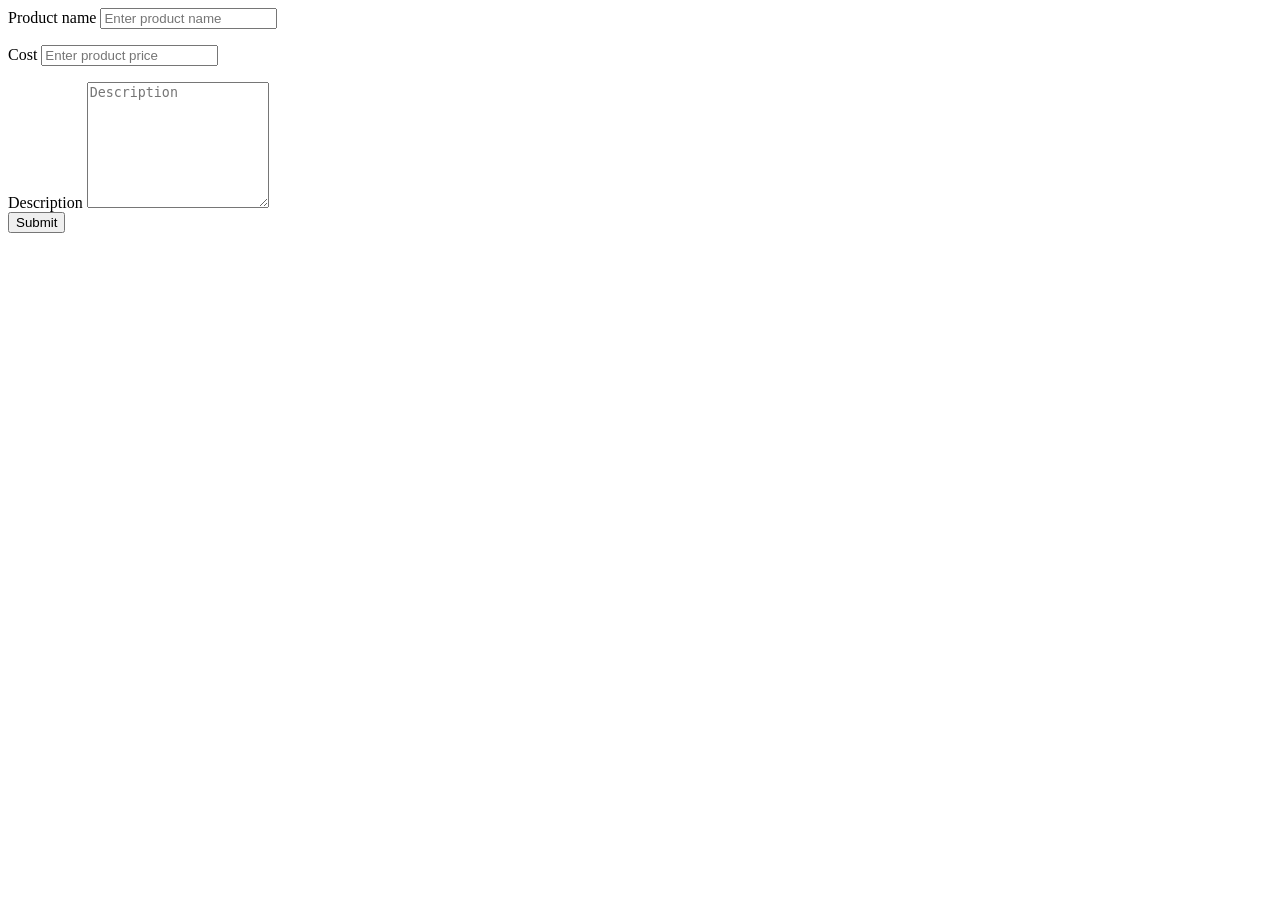
<file: mvc/src/main/resources/templates/product_form.html>
<!doctype html>
<html lang="en" xmlns:th="http://www.thymeleaf.org">
<head th:replace="fragments/common :: head('Edit product')"></head>
<body>
<div class="container">
    <header th:replace="fragments/common :: header"/>
    <nav th:replace="fragments/common :: navigation"></nav>
    <div class="row mb-3 mx-0 px-1">
        <div class="col-md-12 bg-light rounded border border-info shadow py-3">
            <form th:action="@{/product}" method="post" th:object="${product}">
                <input type="hidden" id="id" th:field="*{id}">
                <div class="form-group">
                    <label>Product name</label>
                    <input type="text" class="form-control" id="name" th:field="*{name}"
                           placeholder="Enter product name">
                    <p class="text-danger" th:if="${#fields.hasErrors('name')}" th:errors="*{name}"></p>
                </div>
                <div class="row">
                    <div class="form-group col">
                        <label>Cost</label>
                        <input type="text" class="form-control" id="price" th:field="*{price}"
                               placeholder="Enter product price">
                        <p class="text-danger" th:if="${#fields.hasErrors('price')}" th:errors="*{price}"></p>
                    </div>
                </div>
                <div class="form-group">
                    <label>Description</label>
                    <textarea class="form-control" id="description" th:field="*{description}"
                              placeholder="Description" rows="8"></textarea>
                </div>
                <button type="submit" class="btn btn-primary">Submit</button>
            </form>
        </div>
    </div>
</div>
</body>
<th:block th:insert="fragments/common :: end_scripts"></th:block>
</html>
</file>
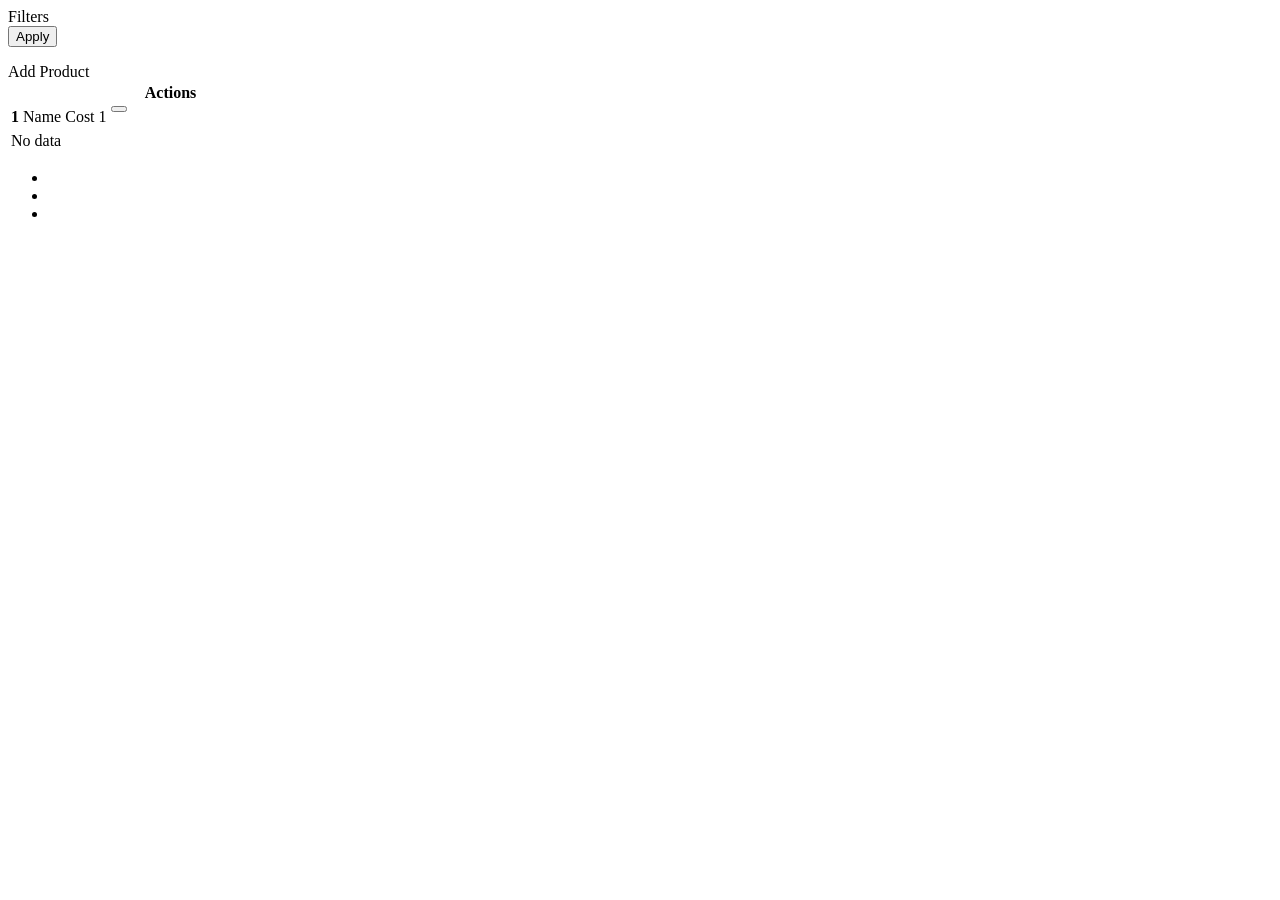
<file: mvc/src/main/resources/templates/products.html>
<!--<!doctype html>-->
<html lang="en" xmlns:th="http://www.thymeleaf.org">
<head th:replace="fragments/common :: head('Products')"></head>
<body>
<div class="container" style="min-width: 700px;">
    <div th:replace="fragments/common :: header"></div>
    <div th:replace="fragments/common :: navigation"></div>
    <div class="row mb-3 mx-0">

        <div class="col-lg-3 p-1 h-100 flex-column">
            <form class="form-group m-0" th:method="get" th:with="name_param=${param.productName},
                        minprice_param=${param.minPrice}, maxprice_param=${param.maxPrice}">
                <div class="bg-light rounded border border-info shadow">
                    <div class="card-header bg-info text-white">Filters</div>
                    <div class="p-2">
                        <div th:replace="fragments/table :: filter('productName', 'Name', ${name_param})"></div>
                        <div th:replace="fragments/table :: filter('minPrice', 'Min price', ${minprice_param})"></div>
                        <div th:replace="fragments/table :: filter('maxPrice', 'Max price', ${maxprice_param})"></div>
                        <button type="submit" class="btn btn-primary">Apply</button>
                    </div>
                </div>
            </form>
        </div>

        <div class="col-lg-9 p-1">
            <div class="bg-light rounded border border-info p-2 shadow">
                <a class="btn btn-primary mb-2" th:href="@{/product/new}">Add Product</a>
                <table class="table table-bordered mb-3">
                    <thead class="bg-info">
                    <tr>
                        <th th:replace="fragments/table :: header('Id', 'id')"></th>
                        <th th:replace="fragments/table :: header('Name', 'name')"></th>
                        <th th:replace="fragments/table :: header('Cost', 'price')"></th>
                        <th scope="col" class="text-white">Actions</th>
                    </tr>
                    </thead>
                    <tbody>
                    <tr th:if="${products.hasContent()}" th:each="product : ${products.content}">
                        <th scope="row" th:text="${product.id}">1</th>
                        <td th:text="${product.name}">Name</td>
                        <td th:text="${product.price}">Cost 1</td>
                        <td style="min-width: 120px;">
                            <a class="btn btn-success" th:href="@{product/{id}(id = ${product.id})}">
                                <i class="fas fa-edit"></i></a>
                            <form class="d-inline" th:method="delete" th:action="@{/product/{id}(id = ${product.id})}">
                                <button type="submit" class="btn btn-danger"><i class="far fa-trash-alt"></i></button>
                            </form>
                        </td>
                    </tr>
                    <tr th:unless="${products.hasContent()}">
                        <td colspan="4">No data</td>
                    </tr>
                    </tbody>
                </table>
                <div class="col-12" th:if="${products.hasContent()}">
                    <nav aria-label="...">
                        <ul class="pagination">
                            <li class="page-item"
                                th:classappend="${products.isFirst()} ? 'disabled'">
                                <a th:replace="fragments/table :: paging_page('Previous', ${products.number})"></a>
                            </li>

                            <li class="page-item"
                                th:each="num : ${#numbers.sequence(1, products.totalPages)}"
                                th:classappend="${num == products.number + 1} ? 'active'">
                                <a th:replace="fragments/table :: paging_page(${num}, ${num})"></a>
                            </li>

                            <li class="page-item"
                                th:classappend="${products.isLast()} ? 'disabled'">
                                <a th:replace="fragments/table :: paging_page('Next', ${products.number + 2})"></a>
                            </li>
                        </ul>
                    </nav>
                </div>
            </div>
        </div>
    </div>
</div>
</body>
<th:block th:insert="fragments/common :: end_scripts"></th:block>
</html>
</file>
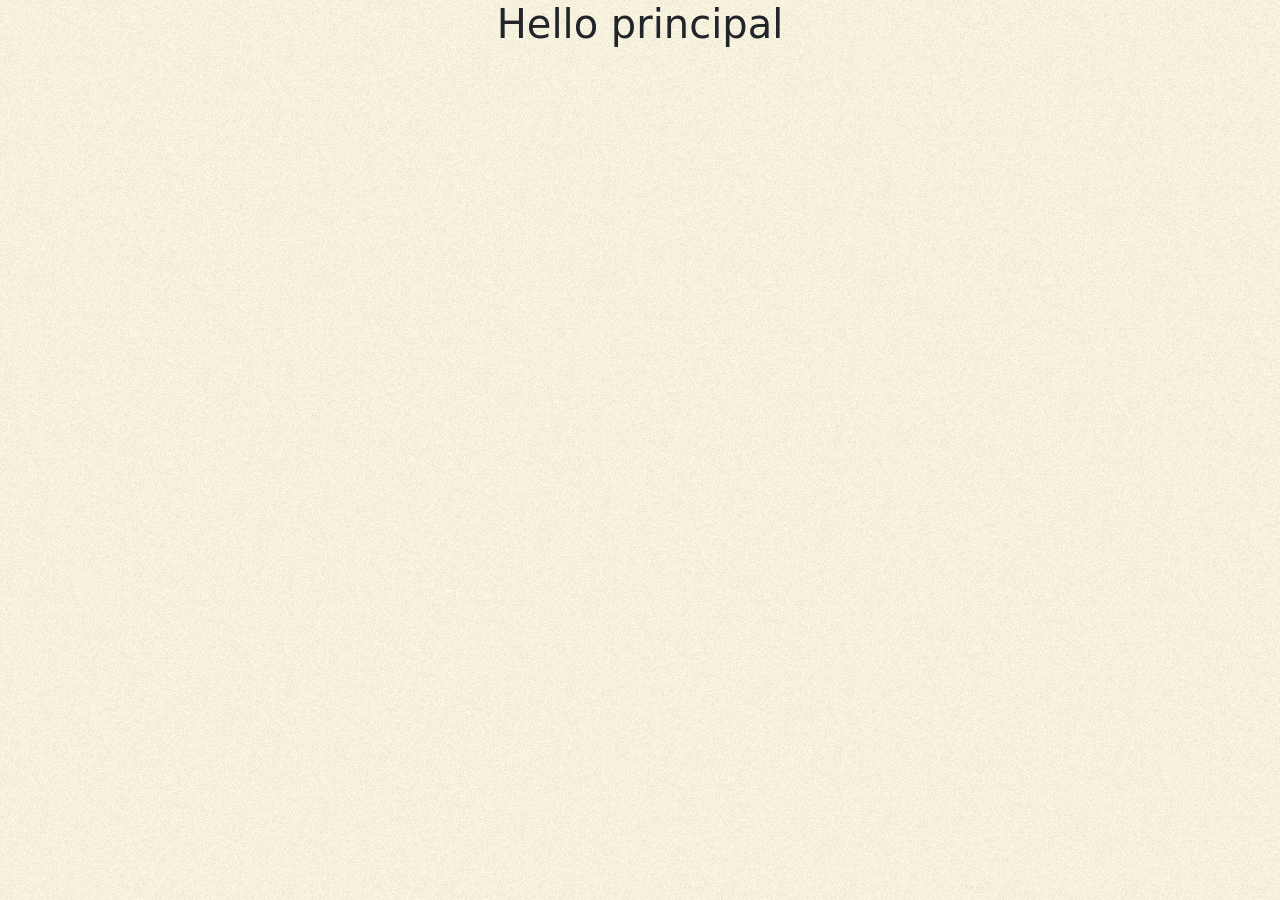
<file: web-server/src/main/resources/static/confidential.html>
<!DOCTYPE html>
<html lang="en">
<head>
    <meta charset="UTF-8">
    <link rel="stylesheet" href="./css/bootstrap.min.css"/>
    <link rel="stylesheet" href="./css/styles.css"/>
    <script src="./js/bootstrap.min.js"></script>
    <title>Title</title>
</head>
<body>
<h1 class="text-center">Hello principal</h1>
</body>
</html>
</file>
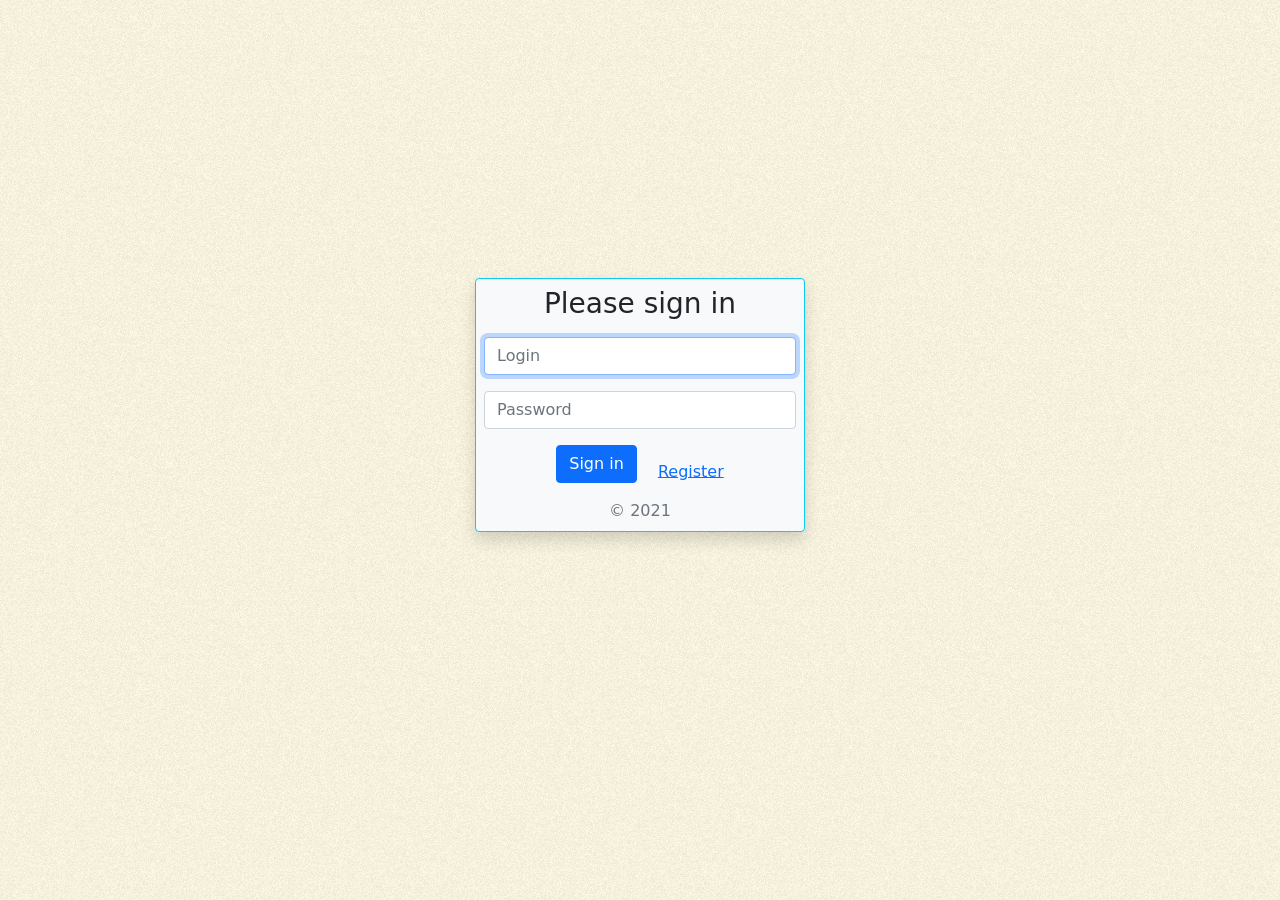
<file: web-server/src/main/resources/static/login.html>
<!DOCTYPE html>
<html lang="en">
<head>
    <meta charset="UTF-8">
    <link rel="stylesheet" href="./css/bootstrap.min.css"/>
    <link rel="stylesheet" href="./css/styles.css"/>
    <script src="./js/bootstrap.min.js"></script>
    <title>Login</title>
</head>
<body class="text-center">
<div class="row" style="height: 90vh;">
    <form class="p-2 text-center m-auto border border-info rounded shadow bg-light" style="width: 330px;"
    action="/login_processing" method="post">
        <h1 class="h3 mb-3 font-weight-normal">Please sign in</h1>
        <label for="username" class="sr-only" hidden>Login</label>
        <input type="text" id="username" name="username" class="form-control mb-3"
               placeholder="Login" required autofocus>
        <label for="password" class="sr-only" hidden>Password</label>
        <input type="password" id="password" name="password" class="form-control mb-3"
               placeholder="Password" required>
        <button class="btn btn-primary btn-block mb-3 me-3" type="submit">Sign in</button>
        <a href="/register">Register</a>
        <p class="text-muted mb-0">© 2021</p>
    </form>
</div>
</body>
</html>
</file>
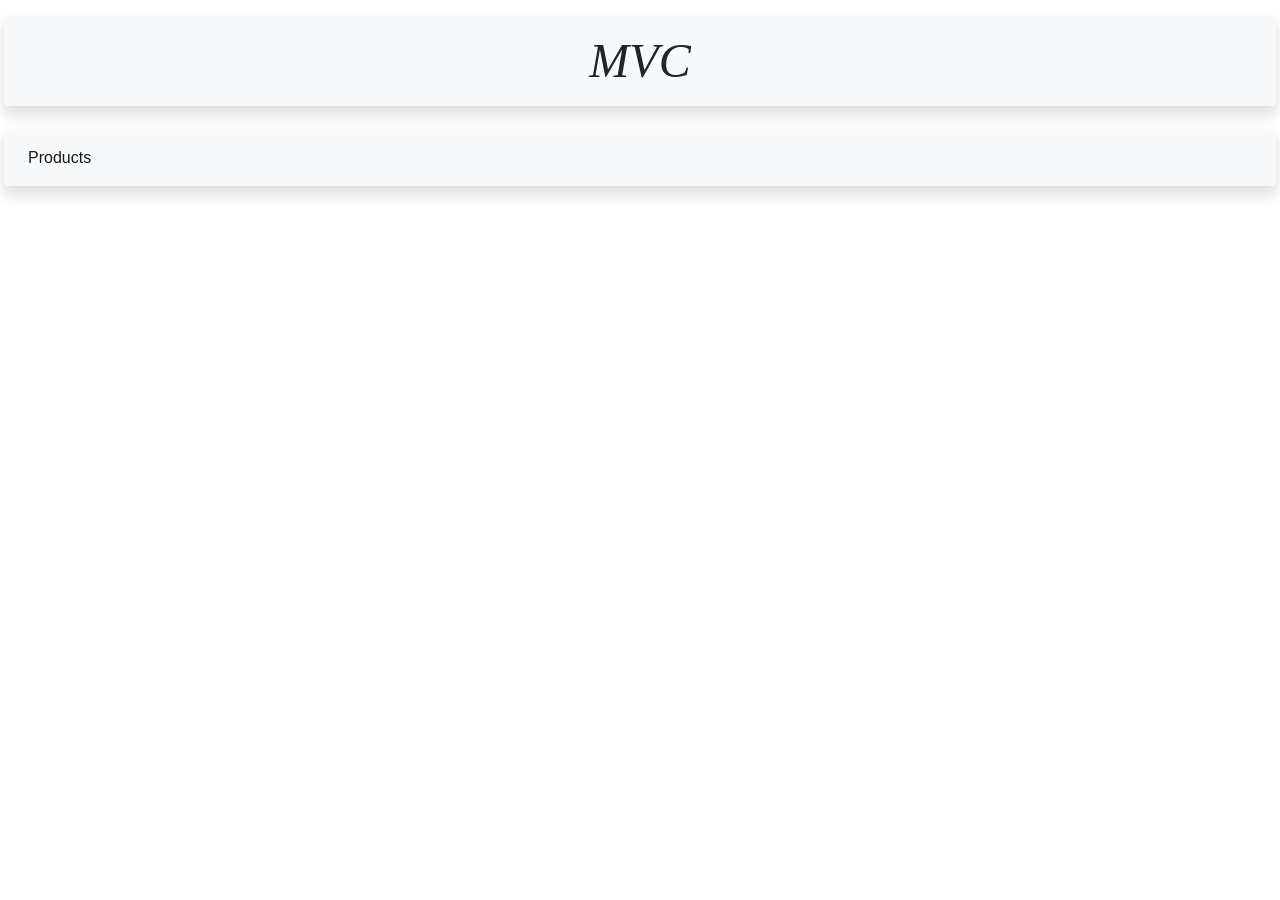
<file: mvc/src/main/resources/templates/fragments/common.html>
<html lang="en" xmlns:th="http://www.thymeleaf.org">

<head th:fragment="head(title)">
    <meta charset="utf-8">
    <meta name="viewport" content="width=device-width, initial-scale=1, shrink-to-fit=no">
    <link rel="stylesheet" href="https://stackpath.bootstrapcdn.com/bootstrap/4.3.1/css/bootstrap.min.css"
          integrity="sha384-ggOyR0iXCbMQv3Xipma34MD+dH/1fQ784/j6cY/iJTQUOhcWr7x9JvoRxT2MZw1T" crossorigin="anonymous">
    <link rel="stylesheet" href="https://use.fontawesome.com/releases/v5.3.1/css/all.css"/>
    <title>[[${title}]]</title>
    <link rel="icon" th:href="@{/images/favicon.ico}" type="image/x-icon"/>
    <link rel="stylesheet" th:href="@{/css/styles.css}"/>
</head>

<div th:fragment="header" class="row my-3 mx-0 px-1">
    <h1 class="col rounded bg-light shadow text-center py-3"
            style="font-family: 'Arial Black', serif; font-size: 3em; font-style: italic;">MVC
    </h1>
</div>

<div th:fragment="navigation" class="row mb-3 mx-0 px-1">
    <nav th:fragment="navigation" class="navbar navbar-expand-lg navbar-light bg-light rounded shadow py-0 col">
        <button class="navbar-toggler my-2" type="button" data-toggle="collapse" data-target="#navbarSupportedContent"
                aria-controls="navbarSupportedContent" aria-expanded="false" aria-label="Toggle navigation">
            <span class="navbar-toggler-icon"></span>
        </button>

        <div class="collapse navbar-collapse" id="navbarSupportedContent">
            <ul class="navbar-nav mr-auto">
                <li class="nav-item active">
                    <a class="nav-link py-3" th:href="@{/product}">Products</a>
                </li>
            </ul>
        </div>
    </nav>
</div>

<th:block th:fragment="end_scripts">
    <script src="https://code.jquery.com/jquery-3.3.1.slim.min.js"
            integrity="sha384-q8i/X+965DzO0rT7abK41JStQIAqVgRVzpbzo5smXKp4YfRvH+8abtTE1Pi6jizo"
            crossorigin="anonymous"></script>
    <script src="https://cdnjs.cloudflare.com/ajax/libs/popper.js/1.14.7/umd/popper.min.js"
            integrity="sha384-UO2eT0CpHqdSJQ6hJty5KVphtPhzWj9WO1clHTMGa3JDZwrnQq4sF86dIHNDz0W1"
            crossorigin="anonymous"></script>
    <script src="https://stackpath.bootstrapcdn.com/bootstrap/4.3.1/js/bootstrap.min.js"
            integrity="sha384-JjSmVgyd0p3pXB1rRibZUAYoIIy6OrQ6VrjIEaFf/nJGzIxFDsf4x0xIM+B07jRM"
            crossorigin="anonymous"></script>
</th:block>
</html>
</file>
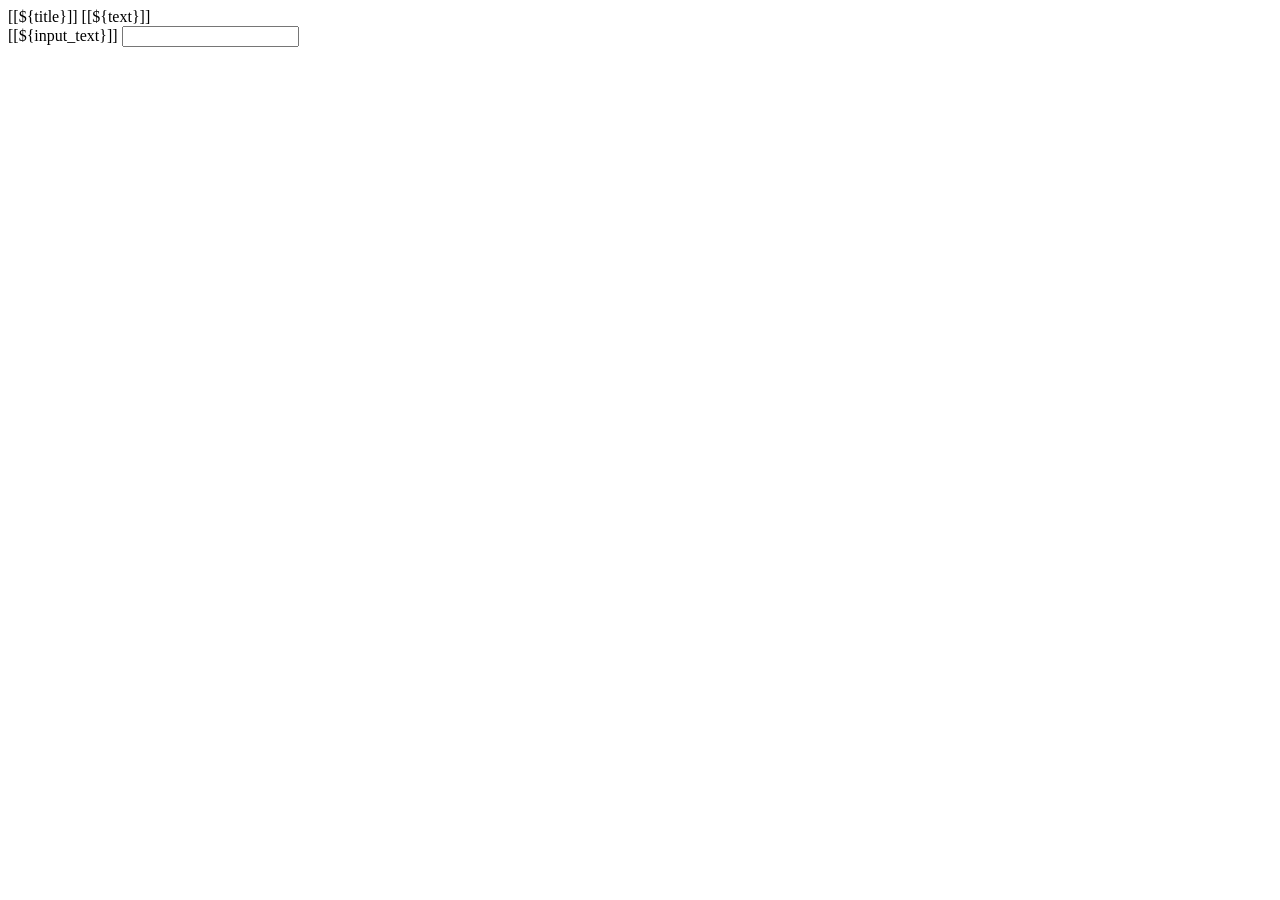
<file: mvc/src/main/resources/templates/fragments/table.html>
<html lang="en" xmlns:th="http://www.thymeleaf.org">

<th th:fragment="header(title, sort_column)" class="text-white">[[${title}]]
    <a class="text-dark"
       th:href="@{/product(productName = ${param.productName}, minPrice = ${param.minPrice}, maxPrice = ${param.maxPrice},
                page = ${products.number + 1}, size = ${products.size}, sortBy = ${sort_column},
                direction = (!${param.direction} or ${#strings.equals(param.direction, 'asc')}
                or !${#strings.equalsIgnoreCase(title, param.sortBy)}) ? 'desc' : 'asc')}">
        <i class="fa " th:classappend="(${#strings.equalsIgnoreCase(title, param.sortBy)}
                and ${#strings.equals(param.direction, 'desc')}) ? 'fa-sort-up' : 'fa-sort-down'"></i></a>
</th>

<a th:fragment="paging_page(text, page_number)" class="page-link"
   th:href="@{/product(productName=${param.productName}, minPrice=${param.minPrice}, maxPrice=${param.maxPrice},
            page=${page_number}, size=${products.size},  sortBy=${param.sortBy},
            direction=${param.direction})}">[[${text}]]</a>

<div th:fragment="filter(filterName, input_text, param_value)" class="mb-3">
    <label th:for="${filterName}" class="sr-only">[[${input_text}]]</label>
    <input type="text" class="form-control" th:id="${filterName}" th:value="${param_value}"
           th:name="${filterName}" th:placeholder="${input_text}">
</div>
</html>
</file>
<file: web-server/src/main/resources/static/css/styles.css>
body {
    background-image: url(../images/bg_page.png);
}

.nav-item:hover {
    background: linear-gradient(0deg, #ccc, #f8f9fa, #ccc);
    font-weight: 600;
    color: green;
}
</file>
